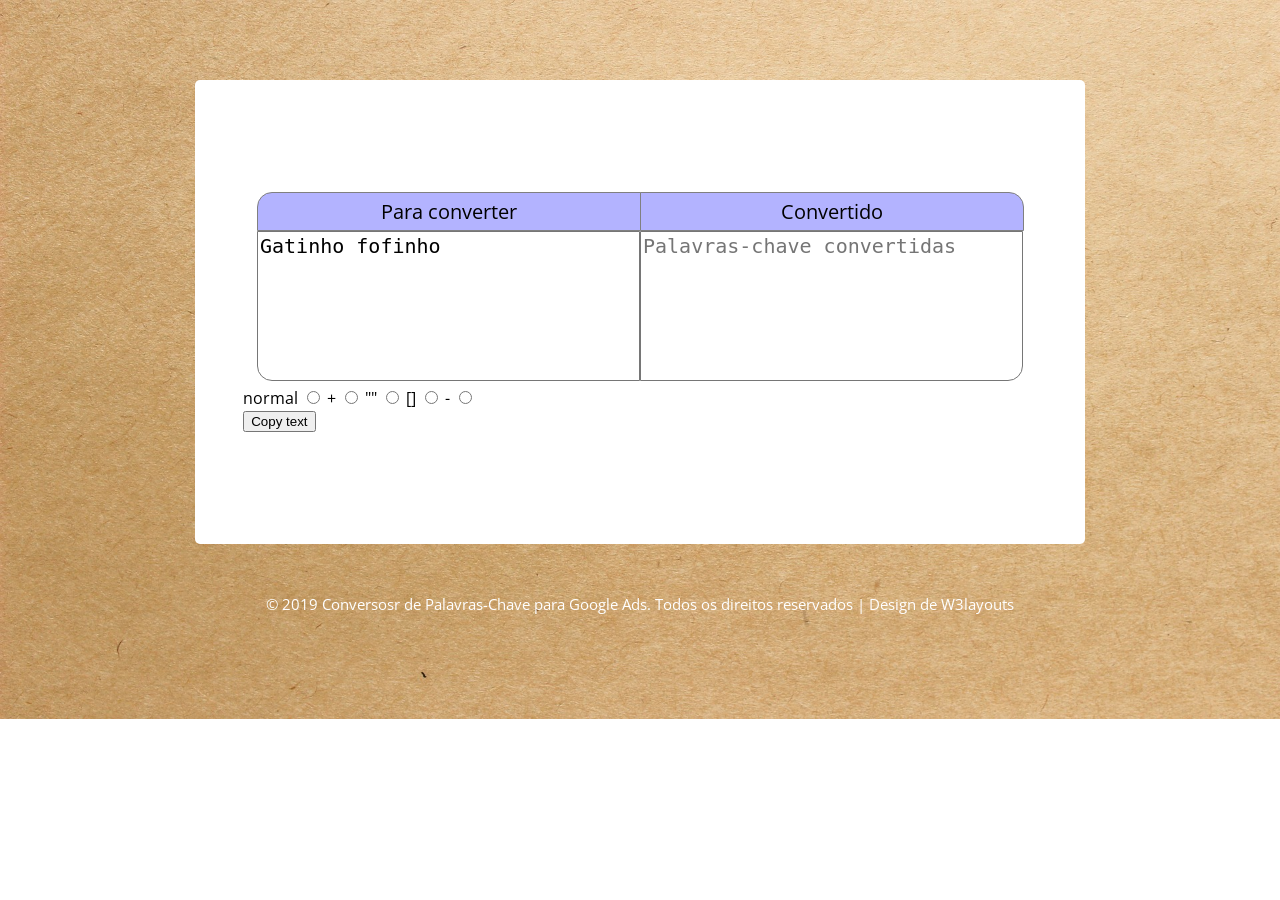
<file: index.html>
<!--Author: W3layouts
Author URL: http://w3layouts.com
License: Creative Commons Attribution 3.0 Unported
License URL: http://creativecommons.org/licenses/by/3.0/
-->
<!DOCTYPE HTML>
<html>
<head>
<title>Conversor de Palavras-Chave para Google Ads</title>
<!-- Custom Theme files -->
<link href="css/style.css" rel="stylesheet" type="text/css" media="all"/>
<!-- Custom Theme files -->
<meta http-equiv="Content-Type" content="text/html; charset=utf-8" />
<meta name="viewport" content="width=device-width, initial-scale=1, maximum-scale=1">
<meta http-equiv="Content-Type" content="text/html; charset=utf-8" /> 
<meta name="keywords" content="Creative 404  Responsive, Login form web template, Sign up Web Templates, Flat Web Templates, Login signup Responsive web template, Smartphone Compatible web template, free webdesigns for Nokia, Samsung, LG, SonyErricsson, Motorola web design" />
<!--Google Fonts-->
<link href='//fonts.googleapis.com/css?family=Open+Sans:300italic,400italic,600italic,700italic,800italic,400,300,600,700,800' rel='stylesheet' type='text/css'>
<!--Google Fonts-->
</head>
<body>
<!--404 page start here-->
<div class="not-found">
	<div class="core">
		<div class="left">
			<div id="inputTitle">Para converter</div>
			<textarea id="inputTextArea" rows="6" cols="30" placeholder="Palavras-chave" style="resize:none">Gatinho fofinho</textarea>
		</div>
		<div class="rigth">
			<div id="outputTitle">Convertido</div>
			<textarea id="outputTextArea" rows="6" cols="30" placeholder="Palavras-chave convertidas" style="resize:none"></textarea>
		</div>
	</div>
	
	
	<div class="clear">
		<form action="">
			normal
			<input type="radio" name="tipoDaCorrespondencia" onclick="if(this.checked){addNormal()}">
			+
			<input type="radio" name="tipoDaCorrespondencia" onclick="if(this.checked){addMais()}">
			""
			<input type="radio" name="tipoDaCorrespondencia" onclick="if(this.checked){addAspas()}">
			[]
			<input type="radio" name="tipoDaCorrespondencia" onclick="if(this.checked){addChaves()}">
			-
			<input type="radio" name="tipoDaCorrespondencia" onclick="if(this.checked){addMenos()}">
		</form>	

		<!--<div class="radio">
			<span><input type="radio" name="radio"></span>
			<span><input type="radio" name="radio"></span>
			<span><input type="radio" name="radio" checked></span>
		  </div>
		--> 
	</div>

	<div class="tooltip">
        <button onclick="copiaTexto()" onmouseout="outFunc()">
          <span class="tooltiptext" id="myTooltip">Copy to clipboard</span>
          Copy text
        </button>
    </div>

</div>
<div class="copyright">
	<p>© 2019 Conversosr de Palavras-Chave para Google Ads. Todos os direitos reservados | Design de  <a href="http://w3layouts.com/" target="_blank">  W3layouts </a></p>
</div>	
<!--404 page end here-->

<script src="JS/main.js"></script>
</body>
</html>
</file>
<file: css/style.css>
/*--
Author: W3layouts
Author URL: http://w3layouts.com
License: Creative Commons Attribution 3.0 Unported
License URL: http://creativecommons.org/licenses/by/3.0/
--*/
/* start editing from here */
html,body,div,span,applet,object,iframe,h1,h2,h3,h4,h5,h6,p,blockquote,pre,a,abbr,acronym,address,big,cite,code,del,dfn,em,img,ins,kbd,q,s,samp,small,strike,strong,sub,sup,tt,var,b,u,i,dl,dt,dd,ol,nav ul,nav li,fieldset,form,label,legend,table,caption,tbody,tfoot,thead,tr,th,td,article,aside,canvas,details,embed,figure,figcaption,footer,header,hgroup,menu,nav,output,ruby,section,summary,time,mark,audio,video{margin:0;padding:0;border:0;font-size:100%;font:inherit;vertical-align:baseline;}
article, aside, details, figcaption, figure,footer, header, hgroup, menu, nav, section {display: block;}
ol,ul{list-style:none;margin:0;padding:0;}
blockquote,q{quotes:none;}
blockquote:before,blockquote:after,q:before,q:after{content:'';content:none;}
table{border-collapse:collapse;border-spacing:0;}
/* start editing from here */
a{text-decoration:none;}
.txt-rt{text-align:right;}/* text align right */
.txt-lt{text-align:left;}/* text align left */
.txt-center{text-align:center;}/* text align center */
.float-rt{float:right;}/* float right */
.float-lt{float:left;}/* float left */
.clear{clear:both;}/* clear float */
.pos-relative{position:relative;}/* Position Relative */
.pos-absolute{position:absolute;}/* Position Absolute */
.vertical-base{	vertical-align:baseline;}/* vertical align baseline */
.vertical-top{	vertical-align:top;}/* vertical align top */
.underline{	padding-bottom:5px;	border-bottom: 1px solid #eee; margin:0 0 20px 0;}/* Add 5px bottom padding and a underline */
nav.vertical ul li{	display:block;}/* vertical menu */
nav.horizontal ul li{	display: inline-block;}/* horizontal menu */
img{max-width:100%;}
/*end reset*/
/*--login form start here--*/ 
body {
   background:url(../images/sun.jpg)no-repeat;
   /*background-color: rgba(21,32,42,1);*/
   background-size: cover;
   font-family: 'Open Sans', sans-serif;
   font-size: 100%;
   overflow-y: hidden; /* hide vertical*/
    overflow-x: hidden; /* hide horizontal*/
}
.not-found {
    margin: 5em auto 0em;
    padding: 7em 3em 7em 3em;
    background:#fff;
    border-radius: 5px;
    width: 55%;
}
.notfound-top h1 {
    font-size: 9.5em;
    color: #94a531;
    padding-top: 0.2em;
}
.notfound-top {
  float: left;
  width: 35%;
  text-align: right;
  padding: 0em 4em 0em 0em;
}
.content {
  float: right;
  width:50%;
  padding-left: 3em;
  border-left: 2px solid #94a531;
}
.content h3 {
  font-size: 14px;
  font-weight: 500;
  line-height: 1.8em;
  color:#656262;
  margin: 20px 0px;
}
.content input[type="text"] {
  outline: none;
  font-size: 0.8em;
  font-weight: 400;
  color: #ccc;
  padding: 7px 9px;
  width: 40%;
  border: 1px solid #B5B4B1;
}
.content input[type="text"]:hover {
    border: 1px solid #94a531;
    box-shadow: 0px 0px 2px 0px rgba(148, 165, 49, 0.78);
    transition: 0.5s all;
    -webkit-transition: 0.5s all;
    -moz-transition: 0.5s all;
    -o-transition: 0.5s all;
}
.content input[type="submit"] {
  outline: none;
  font-size: 0.9em;
  font-weight: 500;
  color: #fff;
  padding: 8px 9px;
  width: 15%;
  border:none;
  cursor:pointer;
  background:#94a531;
}
.content input[type="submit"]:hover {
  background: #636161;
  color:#fff;
  transition: 0.5s all;
  -webkit-transition: 0.5s all;
  -moz-transition: 0.5s all;
  -o-transition: 0.5s all;
}
ul.social-icon {
  margin: 1em 0em 0em 1.5em;
}
ul.social-icon li {
  list-style: none;
  display: inline-block;
}
ul.social-icon li a {
  background: url(../images/t-icn.png)no-repeat;
  width: 25px;
  height: 25px;
  display: inline-block;
  cursor:pointer;
  margin: 0em 0.5em 0em 0em;
}
ul.social-icon li a.fa {
  background-position: 0px 0px;
}
ul.social-icon li a.tw {
  background-position: -27px 0px;
}
ul.social-icon li a.g {
  background-position: -53px 0px;
}
ul.social-icon li a.fa:hover {
  background-position: 0px 0px;
  opacity: 0.8;
}
ul.social-icon li a.tw:hover {
  background-position: -27px 0px;
  opacity: 0.8;
}
ul.social-icon li a.g:hover {
  background-position: -53px 0px;
  opacity: 0.8;
}
.copyright {
  padding: 5em 0em 3em 0em;
  text-align: center;
}
.copyright p {
  font-size: 15px;
  font-weight: 400;
  color: #fff;
  line-height: 1.7em;
  /*-- w3layouts --*/
}
.copyright p a{
  font-size: 15px;
  font-weight: 400;
  color: #fff;
}
.copyright p a:hover{
	color:#94a531;
	 transition: 0.5s all;
  -webkit-transition: 0.5s all;
  -moz-transition: 0.5s all;
  -o-transition: 0.5s all;
}
/*--meadia quiries start here--*/
@media(max-width:1440px){
.copyright {
  padding: 3em 0em 3em 0em;
}
}
@media(max-width:1366px){
.not-found {
    width: 60%;
}	
}
@media(max-width:1280px){
.not-found {
    width: 62%;
}
}
@media(max-width:1024px){
.notfound-top {
    padding: 0em 0em 0em 0em;
}
.content input[type="submit"] {
    width: 20%;
}
.copyright {
    padding: 3em 1em 3em 1em;
}
.content h3 {
    margin: 10px 0px;
}
.notfound-top h1 {
    font-size: 8em;
    padding-top: 0.35em;
}
}
@media(max-width:768px){
.notfound-top h1 {
/*-- agileits --*/
    font-size: 7.5em;
}
.content {
    width: 52%;
    padding-left: 2em;
}
.not-found {
    width: 78%;
    padding: 5em 3em 5em 3em;
    margin: 12em auto 0em;
}
.content h3 {
    font-size: 13px;
}
.copyright {
    padding: 13em 0em 5em 0em;
}
}
@media(max-width:667px){
.notfound-top h1 {
    font-size: 6.5em;
    padding-top: 0.5em;
}	
}
@media(max-width:640px){
.notfound-top {
    float: none;
    width: 34%;
    margin: 0 auto;
}
.content {
    width: 100%;
    float: none;
    margin: 0 auto;
    padding-left: 0em;
    text-align: center;
    border-left: none;
}
.notfound-top h1 {
    padding-top: 0em;
}
.not-found {
    width: 78%;
    padding: 3em 3em 3em 3em;
    margin: 7em auto 0em;
}
.copyright {
    padding: 4em 0em 3em 0em;
}
/*-- w3layouts --*/
ul.social-icon {
 margin: 1em 0em 0em 0em;
}
}
@media(max-width:600px){
.notfound-top {
    width: 39%;
}
}
@media(max-width:568px){
.notfound-top {
    width: 42%;
}
}
@media(max-width:480px){
.not-found {
    width: 70%;
     margin: 6em auto 0em;
}
.notfound-top h1 {
    font-size: 5em;
}
.content img {
    width: 20%;
}
.copyright p {
    font-size: 13px;
}
.copyright {
    padding:4em 0.4em 2em 0.4em;
}
.notfound-top {
    width: 41%;
}
}
@media(max-width:414px){
.notfound-top {
    width: 50%;
}
.copyright {
    padding: 5.5em 0.4em 4em 0.4em;
}
}
@media(max-width:384px){
.notfound-top {
    width: 53%;
}
.not-found {
    padding: 2em 3em 2em 3em;
/*-- agileits --*/ 
}

.copyright {
    padding: 3.5em 0.4em 3em 0.4em;
}
}
@media(max-width:320px){
.not-found {
    width: 83%;
    margin: 3em auto 0em;
    padding: 1em 1em 1em 1em;
}
.notfound-top {
    width: 44%;
}
.notfound-top h1 {
    font-size: 4em;
}
.content input[type="submit"] {
    width: 28%;
}
.content h3 {
    margin: 10px 0px;
    font-size: 12px;
}
.content input[type="text"] {
    width: 55%;
}
.copyright p a {
    font-size: 13px;
}
}

/* ------- Fim do CSS do W3 layouts ----- */


/* ------- Copy text ------- */

.tooltip {
    position: relative;
    display: inline-block;
  }
  
  .tooltip .tooltiptext {
    visibility: hidden;
    width: 140px;
    background-color: #555;
    color: #fff;
    text-align: center;
    border-radius: 6px;
    padding: 5px;
    position: absolute;
    z-index: 1;
    bottom: 150%;
    left: 50%;
    margin-left: -75px;
    opacity: 0;
    transition: opacity 0.3s;
  }
  
  .tooltip .tooltiptext::after {
    content: "";
    position: absolute;
    top: 100%;
    left: 50%;
    margin-left: -5px;
    border-width: 5px;
    border-style: solid;
    border-color: #555 transparent transparent transparent;
  }
  
  .tooltip:hover .tooltiptext {
    visibility: visible;
    opacity: 1;
  }

/* ------- CSS próprio ------- */

#inputTextArea {
    font-size: 20px;
    -webkit-border-bottom-left-radius: 15px;
    -moz-border-radius-bottomleft: 15px;
    border-bottom-left-radius: 15px;
}

#outputTextArea {
    font-size: 20px;
    -webkit-border-bottom-right-radius: 15px;
    -moz-border-radius-bottomright: 15px;
    border-bottom-right-radius: 15px;
}

#inputTitle {
    width: 97%;
    border: 1px solid gray;
    border-collapse: collapse;
    padding: 5px;
    text-align: center;
    background-color: #b3b3ff;
    -webkit-border-top-left-radius: 15px;
    -moz-border-radius-topleft: 15px;
    border-top-left-radius: 15px;
}

#outputTitle {
    width: 97%;
    border: 1px solid gray;
    border-collapse: collapse;
    padding: 5px;
    text-align: center;
    background-color: #b3b3ff;
    -webkit-border-top-right-radius: 15px;
    -moz-border-radius-topright: 15px;
    border-top-right-radius: 15px;
}

.core {
    display: flex;
    flex-direction: row;
    flex: nowrap;
    justify-content: center;
    align-items: center;
    font-size: 20px;
}
</file>
